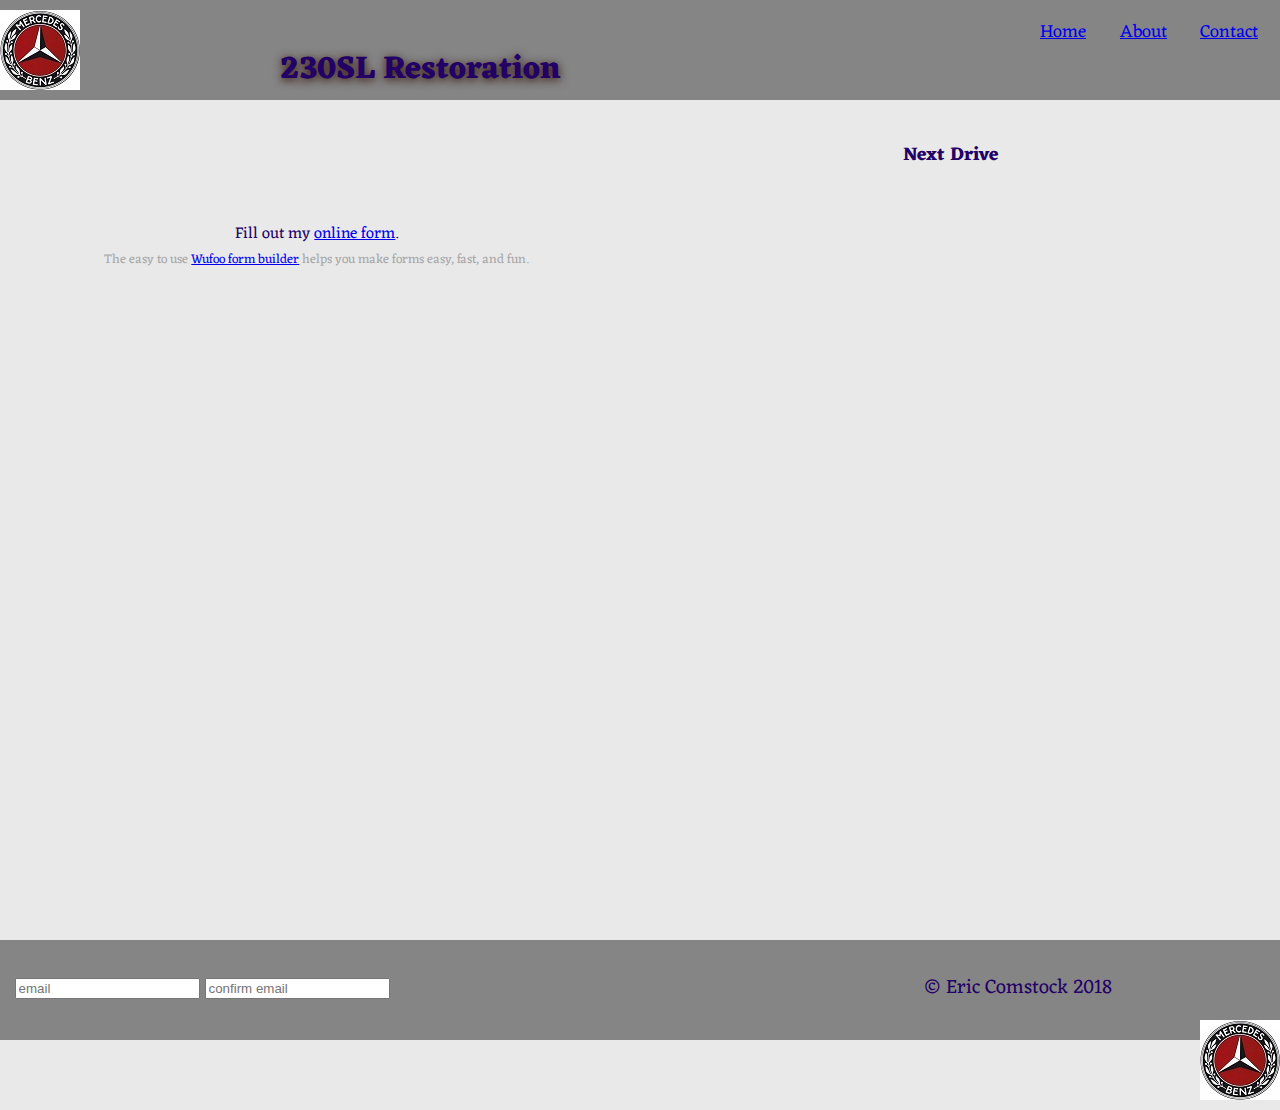
<file: contact.html>
<!DOCTYPE html>
<html>
<!--HEADER-->
    <head>
        <meta charset="UTF-8">
        <meta name="description" content="230SL Restoration">
        <meta name="keywords" content="230SL Restoration Car Classic">
        <meta name="author" content="Eric Comstock">
        <meta name="viewport" content="width=device-width, initial-scale=1.0">
        <link rel="stylesheet" type="text/css" href="styles/styles.css">
        <link href="https://fonts.googleapis.com/css?family=Eczar:400,600,800" rel="stylesheet">
        <link rel="stylesheet" href="https://use.fontawesome.com/releases/v5.2.0/css/all.css" integrity="sha384-hWVjflwFxL6sNzntih27bfxkr27PmbbK/iSvJ+a4+0owXq79v+lsFkW54bOGbiDQ" crossorigin="anonymous">
        <title>230SL Restoration Contact Us</title>
    </head>
    <body>
<!--NAVBAR-->
        <nav class="navbar">
            <div class="logo">
                    <a href="https://www.mercedes-benz.com/en/" target="_blank"><img src="img/mblogo.jpg" alt="MB Logo"></a>
            </div>
            <div class="title">
                <h1>230SL Restoration</h1>
            </div>
            <ul class="nav-item">
                <li class="button"><a href="index.html" target="_blank">Home</a></li>
                <li class="button"><a href="about.html" target="_blank">About</a></li>
                <li class="button"><a href="contact.html">Contact</a></li>
            </ul>
        </nav>
<!--MAIN BODY-->
        <section class="container">
            <div class="input-field column wide">
                <div class="textbarrier">
                        <div id="wufoo-zywoe0y0z27df5">
                                Fill out my <a href="https://emcomstock.wufoo.com/forms/zywoe0y0z27df5">online form</a>.
                                </div>
                                <div id="wuf-adv" style="font-family:inherit;font-size: small;color:#a7a7a7;text-align:center;display:block;">The easy to use <a href="http://www.wufoo.com/form-builder/">Wufoo form builder</a> helps you make forms easy, fast, and fun.</div>
                                <script type="text/javascript">var zywoe0y0z27df5;(function(d, t) {
                                var s = d.createElement(t), options = {
                                'userName':'emcomstock',
                                'formHash':'zywoe0y0z27df5',
                                'autoResize':true,
                                'height':'678',
                                'async':true,
                                'host':'wufoo.com',
                                'header':'show',
                                'ssl':true};
                                s.src = ('https:' == d.location.protocol ? 'https://' : 'http://') + 'www.wufoo.com/scripts/embed/form.js';
                                s.onload = s.onreadystatechange = function() {
                                var rs = this.readyState; if (rs) if (rs != 'complete') if (rs != 'loaded') return;
                                try { zywoe0y0z27df5 = new WufooForm();zywoe0y0z27df5.initialize(options);zywoe0y0z27df5.display(); } catch (e) {}};
                                var scr = d.getElementsByTagName(t)[0], par = scr.parentNode; par.insertBefore(s, scr);
                                })(document, 'script');</script>
                                
                    </span>
                  </div>
                                      
                </div>
            </div>
            <div class="column wide">
                <h3>Next Drive</h3>
                    <iframe src="https://www.google.com/maps/embed?pb=!1m18!1m12!1m3!1d295346.6386796945!2d-119.13754665408092!3d37.39042941841742!2m3!1f0!2f0!3f0!3m2!1i1024!2i768!4f13.1!3m3!1m2!1s0x8095c437682db7e9%3A0xc73525edabc6d409!2sLakeshore%2C+CA+93634!5e0!3m2!1sen!2sus!4v1533695656520" width="600" height="450" frameborder="0" style="border:0" allowfullscreen class="map"></iframe>
            </div>
        </section>
<!--FOOTER-->
        <footer class="footer">
            <div class="input footer-col">
                <input type="text" placeholder="email">
                <input type="text" placeholder="confirm email">
                <button>Confirm</button>
            </div>
            <div class="footer-col">
                <a href="https://www.twitter.com" target="_blank"><i class="fab fa-twitter social"></i></a>
                <a href="https://www.facebook.com" target="_blank"><i class="fab fa-facebook-f social"></i></a>
                <a href="https://www.instagram.com" target="_blank"><i class="fab fa-instagram social"></i></a>
                <a href="https://www.snapchat.com" target="_blank"><i class="fab fa-snapchat-ghost social"></i></a>
            </div>
            <div class="copyright footer-col">
                &copy; Eric Comstock 2018
            </div>
            <div class="logo footimg">
                <a href="https://www.mercedes-benz.com/en/" target="_blank"><img src="img/mblogo.jpg" alt="MB Logo"></a>
            </div>
        </footer>
    </body>
</html>
</file>
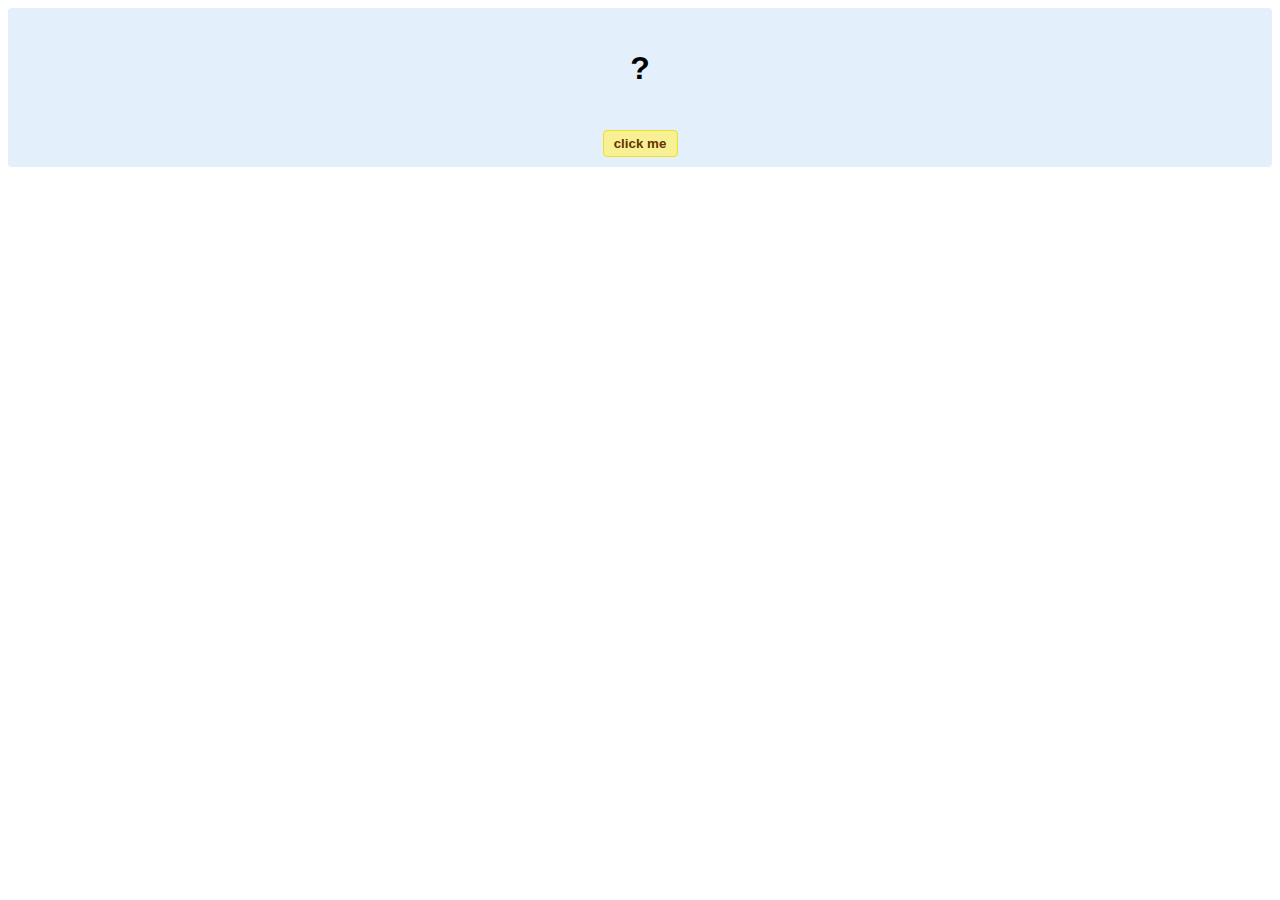
<file: hello-world.html>
<!DOCTYPE html>
<!-- HTML5 Hello world by kirupa - http://www.kirupa.com/html5/getting_your_feet_wet_html5_pg1.htm -->
<html lang="en-us">

<head>
<meta charset="utf-8">
<title>Hello...</title>
<style type="text/css">
#mainContent {
	font-family: Arial, Helvetica, sans-serif;
	font-size: xx-large;
	font-weight: bold;
	background-color: #E3F0FB;
	border-radius: 4px;
	padding: 10px;
	text-align: center;
}
.buttonStyle {
	border-radius: 4px;
	border: thin solid #F0E020;
	padding: 5px;
	background-color: #F8F094;
	font-family: "Segoe UI", Tahoma, Geneva, Verdana, sans-serif;
	font-weight: bold;
	color: #663300;
	width: 75px;
}

.buttonStyle:hover {
	border: thin solid #FFCC00;
	background-color: #FCF9D6;
	color: #996633;
	cursor: pointer;
}
.buttonStyle:active {
	border: thin solid #99CC00;
	background-color: #F5FFD2;
	color: #669900;
	cursor: pointer;
}

</style>
</head>

<body>
<div id="mainContent">
<p id="helloText">?</p>
<button id="clickButton" class="buttonStyle">click me</button>
</div>
<script> 
var myButton = document.getElementById("clickButton");
var myText = document.getElementById("helloText");

myButton.addEventListener('click', doSomething, false)

function doSomething() {
	myText.textContent = "hello, world!";
}
</script>

</body>
</html>
</file>
<file: styles/styles.css>
/* MULTIPLE PAGES */
body{
  width:100%;
  margin:0 auto;
  font-family: 'Eczar', serif;
  background-color:rgba(204, 204, 204, 0.432);
}
/*    NAVBAR ELEMENTS */
.navbar{
  background-color:rgb(133, 133, 133);
  height:100px;
  width:100%;
}
.logo{
  height:80px;
  width:80px;
  float:left;
  margin-top:10px;
}
.title{
  margin-top:20px;
  margin-left:200px;
  float:left;
  color:rgb(34, 0, 102);
  text-shadow:0px 2px 10px rgb(48, 12, 0); 
}
.nav-item{
  list-style-type:none;
  float:right;
  width:240px;
}
.button{
  float:left;
  width:80px;
  margin:0 auto;
  font-size:18px;
  color:rgb(34, 0, 102);
}
/*    BODY ELEMENTS */
.container{
  clear:left;
  height:820px;
  width:100%;
  color:rgb(34, 0, 102);
}
.column{
  width:33%;
  height:800px;
  float:left;
  text-align:center;
  color:rgb(34, 0, 102);
}
.textbarrier{
  width:75%;
  color:rgb(34, 0, 102);
  margin:0 auto;
  padding-top:100px;
}
.side-img{
  margin-top:50px;
  width:66%;
}
/*    FOOTER ELEMENTS */
.footer{
  clear:left;
  background-color:rgb(133, 133, 133);
  height:100px; 
  margin:0;
}
.footer-col{
  margin-top:30px;
  height:30px;
  width:30%;
  display:inline-block;
  overflow:hidden;
  text-align:center;
  color:rgb(34, 0, 102);
  font-size:20px;
  padding-left:10px;
  padding-right:10px;
}
.social{
  color:rgb(34, 0, 102);
  font-size:20px;
  padding-left:20px;
  padding-right:0px;
  text-align:center;
}
.footimg{
  float:right;
}
/* INDEX */
.banner{
  height:810px;
  width:100%;
  margin:0 auto;
  transition:all 2s;
}
.bannerimg{
  height:100%;
  width:100%;
  background-image:url('../img/DSC_0011.JPG');
  margin:0 auto;
}
.bannerimg:hover{
  background-image:url('../img/DSC_0014.JPG');
}
.smallimg{
  width:50%;
  margin-top:30px;
}
/* ABOUT */
.video{
  margin-top:50px;
  width:75%;
}
.audio{
  margin-top:150px;
}
/* CONTACT */
.wide{
  width:49.5%;
}
.map{
  margin-top:150px;
}
</file>
